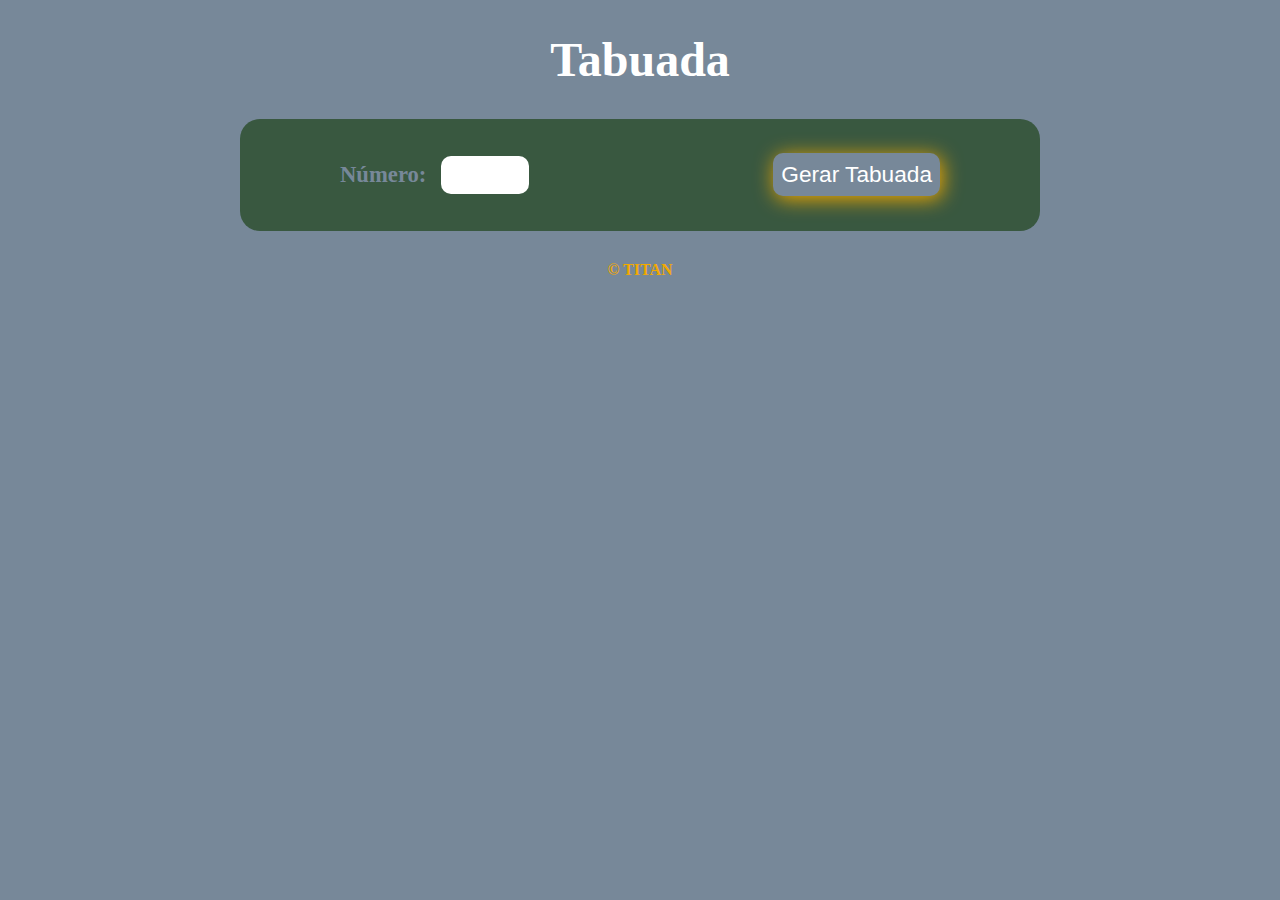
<file: index.html>
<!DOCTYPE html>
<html lang='pt-br'>
    <head>
        <meta charset="utf-8">
        <title>Tabuada</title>
        <link rel="stylesheet" href="css/style.css">
    </head>
    <body>
        <section>
            <header>
                <h1>Tabuada</h1>
            </header>
            <main>
               <section id='sec1'>
                    <div id='div1'>
                        <p>Número:</p> 
                        <input type="number" name="" id="num">
                    </div>
                    <div id='div2'>
                        <button id='but'>Gerar Tabuada</button>
                    </div>
               </section>
               <section id='sec2'>
                    <div id='tab'>

                    </div>
               </section>
            </main>
            <footer><a href="https://titanci.com.br/" target="_blank">&copy; TITAN</a></footer>
        </section>
        <script src="js/script.js"></script>
    </body>
</html>
</file>
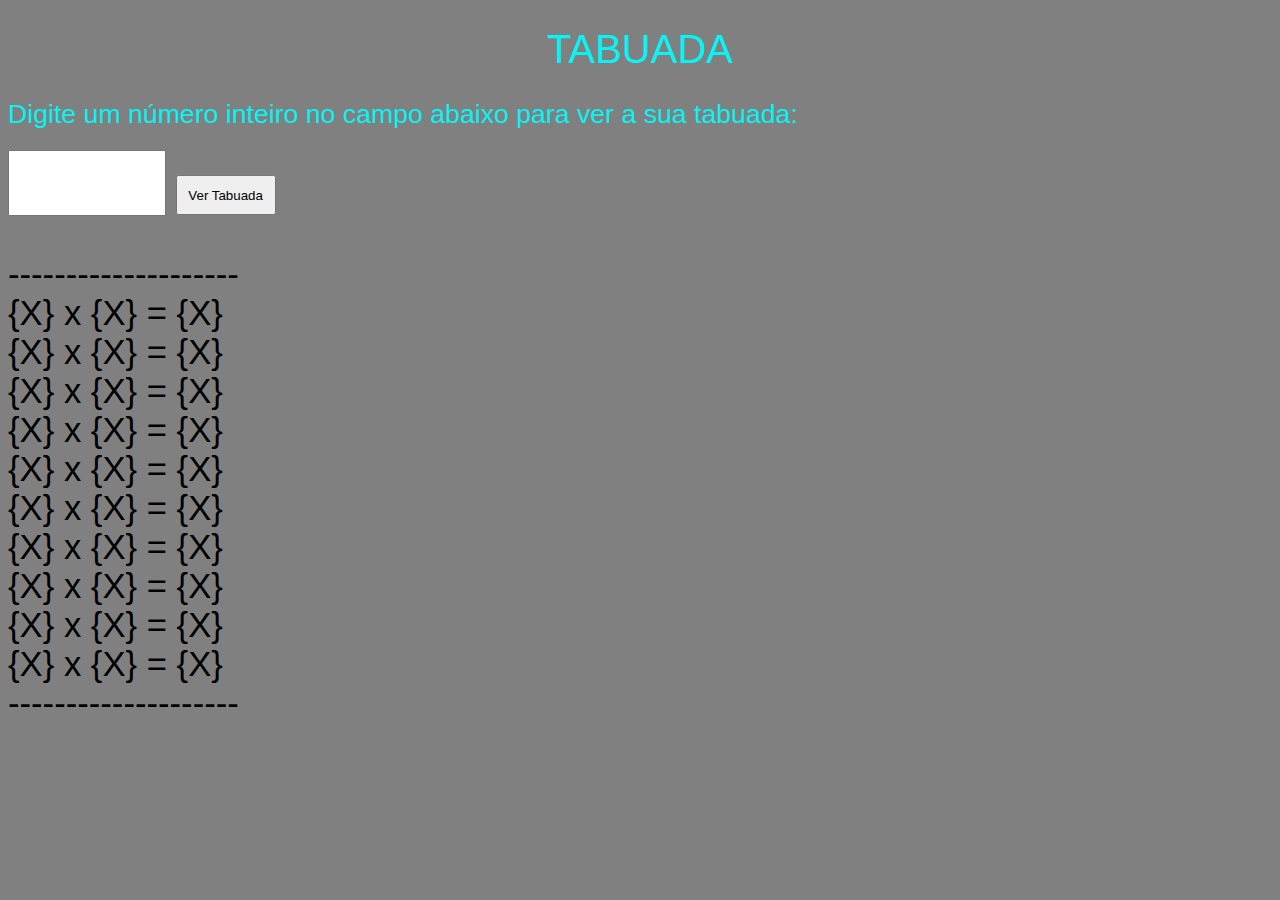
<file: tabuada.html>
<!DOCTYPE html>
<html lang='pt-br'>
<head>
    <meta charset='UTF-8'>
    <meta name="viewport" content="width=device-width, initial-scale=1.0">
    <title>Tabuada</title>
    <style>
        body {
            background-color: grey;
            font: normal 26pt arial;
            text-align: left;
        }
        h1 {
            text-align: center;
            font: normal 30pt arial;
            color: rgb(4, 245, 245);
        }
        div#d {
            font: normal 20pt arial;
            color: rgb(4, 245, 245);
            width: 800px;
        }
        div{
            width: 220px;
        }
        input#n1 {
            margin-top: 20px;
            width: 150px;
            height: 60px;
            font:normal 50px arial;
        }
        input#oi {
            height: 40px;
            width: 100px;
        }
    </style>
</head>
<body>
    <h1>TABUADA</h1>
    <div id='d'>Digite um número inteiro no campo abaixo para ver a sua tabuada:</div>
    <input type="number" name="txtn1" id="n1">
    <input id='oi' type="button" value="Ver Tabuada" onclick='clicar()'>
    <br><br>--------------------
    <div id='d1' onmouseenter='cores()' onmouseout='normal()'>{X} x {X} = {X}</div>
    <div id='d2' onmouseenter='cores()' onmouseout='normal()'>{X} x {X} = {X}</div>
    <div id='d3' onmouseenter='cores()' onmouseout='normal()'>{X} x {X} = {X}</div>
    <div id='d4' onmouseenter='cores()' onmouseout='normal()'>{X} x {X} = {X}</div>
    <div id='d5' onmouseenter='cores()' onmouseout='normal()'>{X} x {X} = {X}</div>
    <div id='d6' onmouseenter='cores()' onmouseout='normal()'>{X} x {X} = {X}</div>
    <div id='d7' onmouseenter='cores()' onmouseout='normal()'>{X} x {X} = {X}</div>
    <div id='d8' onmouseenter='cores()' onmouseout='normal()'>{X} x {X} = {X}</div>
    <div id='d9' onmouseenter='cores()' onmouseout='normal()'>{X} x {X} = {X}</div>
    <div id='d0' onmouseenter='cores()' onmouseout='normal()'>{X} x {X} = {X}</div>
    --------------------
    <script>
        var x1 = window.document.querySelector('div#d1')
        var x2 = window.document.querySelector('div#d2')
        var x3 = window.document.querySelector('div#d3')
        var x4 = window.document.querySelector('div#d4')
        var x5 = window.document.querySelector('div#d5')
        var x6 = window.document.querySelector('div#d6')
        var x7 = window.document.querySelector('div#d7')
        var x8 = window.document.querySelector('div#d8')
        var x9 = window.document.querySelector('div#d9')
        var x0 = window.document.querySelector('div#d0')
        function clicar(){
            var n = window.document.getElementById('n1')
            var num = Number.parseInt(n.value)
            x1.innerHTML = `${num} x ${1} = ${num * 1}`
            x2.innerHTML = `${num} x ${2} = ${num * 2}`
            x3.innerHTML = `${num} x ${3} = ${num * 3}`
            x4.innerHTML = `${num} x ${4} = ${num * 4}`
            x5.innerHTML = `${num} x ${5} = ${num * 5}`
            x6.innerHTML = `${num} x ${6} = ${num * 6}`
            x7.innerHTML = `${num} x ${7} = ${num * 7}`
            x8.innerHTML = `${num} x ${8} = ${num * 8}`
            x9.innerHTML = `${num} x ${9} = ${num * 9}`
            x0.innerHTML = `${num} x ${10} = ${num * 10}`
        }
        function cores(){
            x1.style.color = 'blue'
            x2.style.color = 'red'
            x3.style.color = 'blue'
            x4.style.color = 'red'
            x5.style.color = 'blue'
            x6.style.color = 'red'
            x7.style.color = 'blue'
            x8.style.color = 'red'
            x9.style.color = 'blue'
            x0.style.color = 'red'
        }
        function normal(){
            x1.style.color = 'black'
            x2.style.color = 'black'
            x3.style.color = 'black'
            x4.style.color = 'black'
            x5.style.color = 'black'
            x6.style.color = 'black'
            x7.style.color = 'black'
            x8.style.color = 'black'
            x9.style.color = 'black'
            x0.style.color = 'black'
        }
    </script>
</body>
</html>
</file>
<file: css/style.css>
body {
    background-color: lightslategrey;
    font-family: 'Lobster', cursive;
}
header {
    text-align: center;
    font-size: 18pt;
    color: white;
}
main {
    font-size: 17pt;
    background-color: rgb(57, 88, 64);
    margin: auto;
    width: 800px;
    border-radius: 20px;
}
#sec1 {
    display: flex;
    justify-content: space-between;
    width: 600px;
    margin: auto;
    padding: 20px;
    align-items: center;
}
#div1 {
    display: flex;
    align-items: center;
}
#num {
    font-size: 17pt;
    margin-left: 15px;
    width: 80px;
    height: 30px;
    padding: 4px;
    outline: none;
    border: none;
    border-radius: 10px;
}
#div1 p {
    color: lightslategrey;
    font-weight: bold;
}
button {
    font-size: 17pt;
    padding: 8px;
    outline: none;
    border: none;
    border-radius: 10px;
    background-color: lightslategrey;
    color: white;
    cursor: pointer;
    box-shadow: 2px 3px 20px #F2A900;
}
button:hover {
    background-color: teal;
    transition: 400ms;
}
footer {
    text-align: center;
    margin-top: 30px;
}
footer a {
    text-decoration: none;
    color: #F2A900;
    font-weight: bold;
}
#sec2 {
    background-color: white;
    width: 300px;
    margin: auto;
    border-radius: 20px;
}
#tab {
    text-align: center;
    margin: auto;
}
footer a:hover {
    text-decoration: underline;
}
</file>
